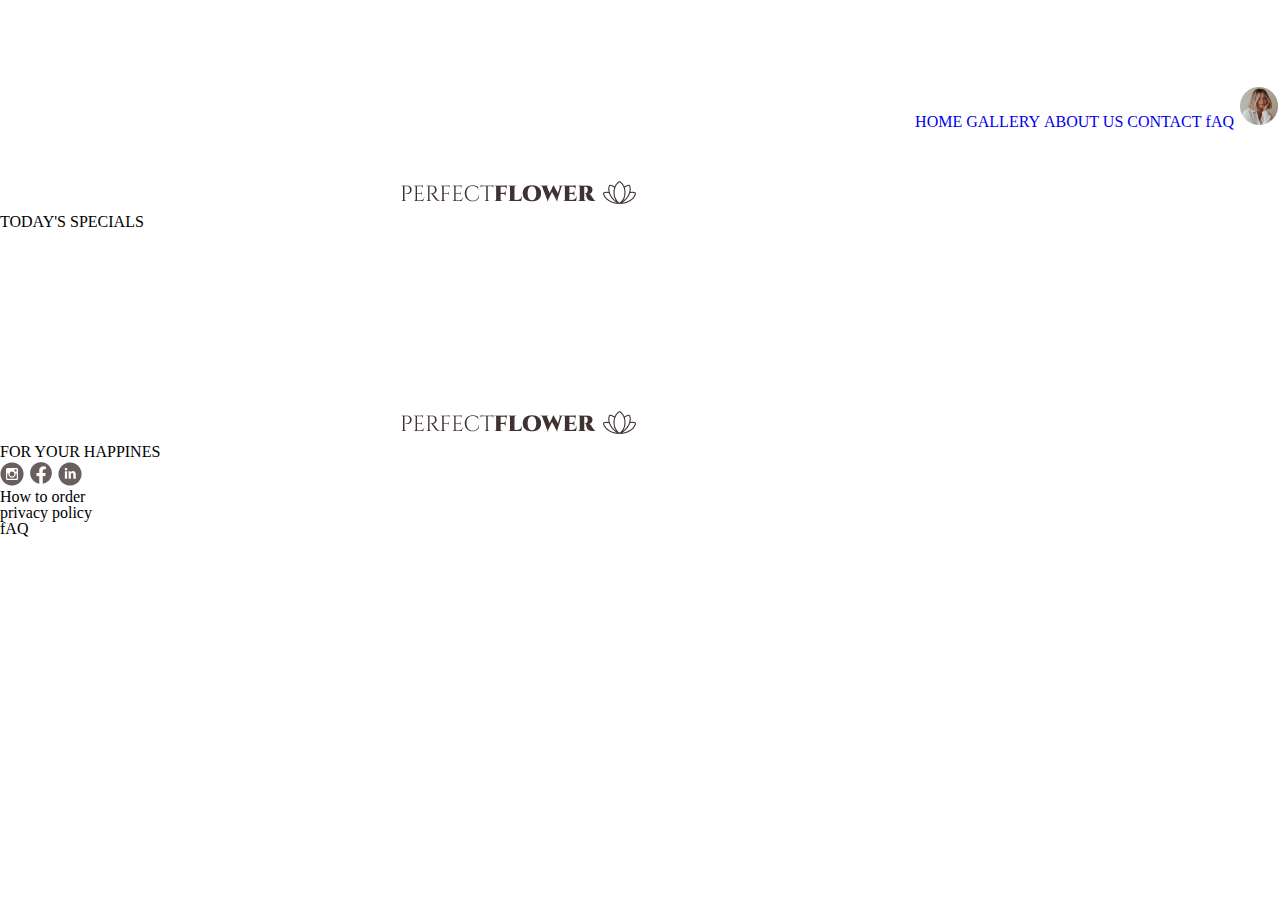
<file: index.html>
<!DOCTYPE html>
<html lang="en">
<head>
    <meta charset="UTF-8">
    <meta http-equiv="X-UA-Compatible" content="IE=edge">
    <meta name="viewport" content="width=device-width, initial-scale=1.0">
    <link rel="stylesheet" href="css/reset.css">
    <link rel="stylesheet" href="css/style.css">

    <title>Home</title>
</head>
<body>
    <header>
    <div class="container">
     <div class="logo">
        <a href="index.html"><img src="images/icons/LOGO.png" class="logo" alt="logo"></a>
     </div>
     </div>
     <nav >
        <ul class="main">
            <li>
                <a href="home.html">HOME</a>
            </li>
            <li>
                <a href="gallery.html">GALLERY</a>
            </li> 
             <li>
                <a href="about.html">ABOUT US</a>
            </li>
            <li>
                <a href="contact.html">CONTACT</a>
            </li>
            <li>
                <a href="faq.html">fAQ</a>
            </li>
            <li>
                <a href="user.html"><img src="images/icons/user-avatar.png" alt="user"></a>
            </li>
        </ul>
     </nav>
   
        
    </header>
    <h3 class="today">TODAY'S SPECIALS</h3>
    <div class="all">
    
    <div class="container1">


    </div>
    <div class="container2">
        

    </div>
    <div class="container3">
        

    </div>
</div>
    
    
</body>
<footer>
    <div class="logo">
        <a href="indeex.html"><img src="images/icons/LOGO.png" class="logo" alt="logo"></a>
     </div>
     <p class="title2"> FOR YOUR HAPPINES</p>
     <div class="socials ">
        <a href="indeex.html"><img src="images/icons/insta-icon.jpg" class="insta" alt="logo"></a>
        <a href="indeex.html"><img src="images/icons/fb-icon.png" class="fb" alt="logo"></a>
        <a href="indeex.html"><img src="images/icons/linked-icon.png" class="linked" alt="logo"></a>
     </div>
     <div class="info-buttons">
        <p> How to order</p>
        <p> privacy policy</p>
        <p> fAQ</p>

     </div>
</footer>
</html>
</file>
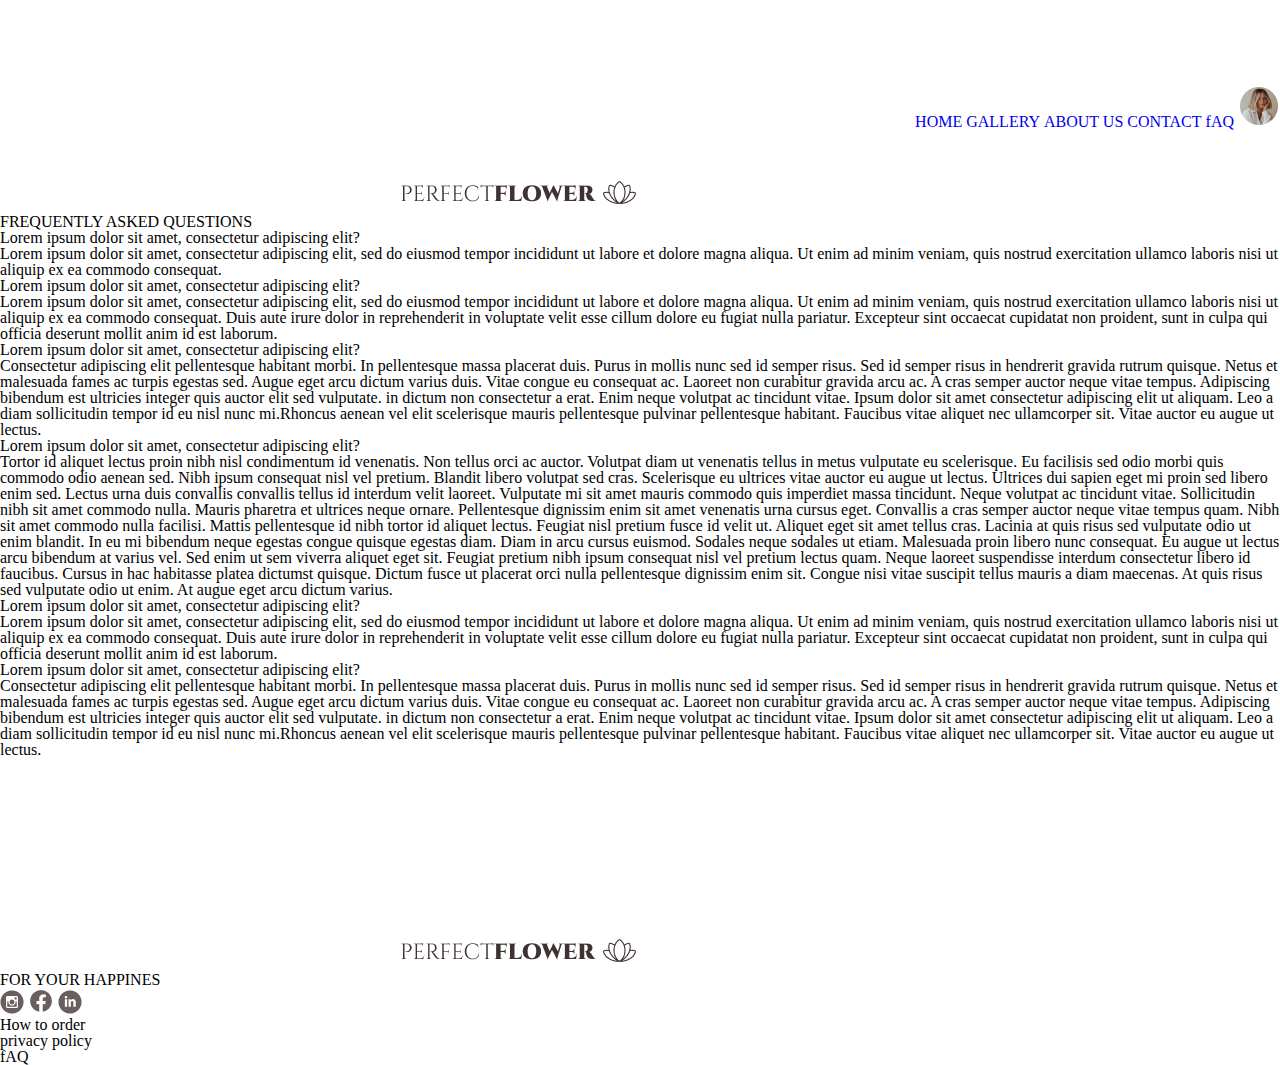
<file: faq.html>
<!DOCTYPE html>
<html lang="en">
<head>
    <meta charset="UTF-8">
    <meta http-equiv="X-UA-Compatible" content="IE=edge">
    <meta name="viewport" content="width=device-width, initial-scale=1.0">
    <link rel="stylesheet" href="css/reset.css">
    <link rel="stylesheet" href="css/style.css">

    <title>Home</title>
</head>
<body>
    <header>
    <div class="container">
     <div class="logo">
        <a href="indeex.html"><img src="images/icons/LOGO.png" class="logo" alt="logo"></a>
     </div>
     </div>
     <nav >
        <ul class="main">
            <li>
                <a href="home.html">HOME</a>
            </li>
            <li>
                <a href="gallery.html">GALLERY</a>
            </li> 
             <li>
                <a href="about.html">ABOUT US</a>
            </li>
            <li>
                <a href="contact.html">CONTACT</a>
            </li>
            <li>
                <a href="faq.html">fAQ</a>
            </li>
            <li>
                <a href="user.html"><img src="images/icons/user-avatar.png" alt="user"></a>
            </li>
        </ul>
     </nav>
   
        
    </header>

    <h2 class="asked">FREQUENTLY ASKED QUESTIONS
        
    </h2>
    <div class="container-faq">
        <div class="question1">
            <h3 class="faq-title1">
                Lorem ipsum dolor sit amet, consectetur adipiscing elit?
            </h3>
            <p class="faq-info1">
                Lorem ipsum dolor sit amet, consectetur adipiscing elit, sed do 
                eiusmod tempor incididunt ut labore et dolore magna aliqua. Ut enim ad minim veniam,
                 quis nostrud exercitation
                 ullamco laboris nisi ut aliquip ex ea commodo consequat. 

            </p>

        </div>
        <div class="question2">
            <h3 class="faq-title2">
                Lorem ipsum dolor sit amet, consectetur adipiscing elit?
            </h3>
            <p class="faq-info2">
                Lorem ipsum dolor sit amet, consectetur adipiscing elit, 
                sed do eiusmod tempor incididunt ut labore et dolore magna aliqua. Ut enim ad minim veniam, quis nostrud exercitation ullamco laboris nisi ut aliquip ex ea commodo consequat. Duis aute irure dolor in reprehenderit in voluptate velit esse cillum dolore eu fugiat nulla pariatur. Excepteur sint occaecat cupidatat non proident,
                 sunt in culpa qui officia deserunt mollit anim id est laborum.
            </p>

        </div>
        
            </p>

        </div>
        <div class="question3">
            <h3 class="faq-title3">
                Lorem ipsum dolor sit amet, consectetur adipiscing elit?
            </h3>
            <p class="faq-info3">
                Consectetur adipiscing elit pellentesque habitant morbi. 
                In pellentesque massa placerat duis. Purus in mollis nunc sed id semper risus. Sed id semper risus in hendrerit gravida rutrum quisque. Netus et malesuada fames ac turpis egestas sed. Augue eget arcu dictum varius duis. Vitae congue eu consequat ac. Laoreet non curabitur gravida arcu ac. A cras semper auctor neque vitae tempus. Adipiscing bibendum est ultricies integer quis auctor elit sed vulputate. in dictum non consectetur a erat. Enim neque volutpat ac tincidunt vitae. Ipsum dolor sit amet consectetur adipiscing elit ut aliquam. Leo a diam sollicitudin tempor id eu nisl nunc mi.Rhoncus aenean vel elit scelerisque mauris pellentesque pulvinar pellentesque habitant.
                 Faucibus vitae aliquet nec ullamcorper sit. Vitae auctor eu augue ut lectus.

            </p>

        </div>
        <div class="question4">
            <h3 class="faq-title4">
                Lorem ipsum dolor sit amet, consectetur adipiscing elit?
            </h3>
            <p class="faq-info4">
                Tortor id aliquet lectus proin nibh nisl condimentum id venenatis. Non tellus orci ac auctor. Volutpat diam ut venenatis tellus in metus vulputate eu scelerisque. Eu facilisis sed odio morbi quis commodo odio aenean sed. Nibh ipsum consequat nisl vel pretium. Blandit libero volutpat sed cras. Scelerisque eu ultrices vitae auctor eu augue ut lectus. Ultrices dui sapien eget mi proin sed libero enim sed. Lectus urna duis convallis convallis tellus id interdum velit laoreet. Vulputate mi sit amet mauris commodo quis imperdiet massa tincidunt. Neque volutpat ac tincidunt vitae. Sollicitudin nibh sit amet commodo nulla. Mauris pharetra
                 et ultrices neque ornare. Pellentesque dignissim enim sit amet venenatis urna cursus eget.
                  Convallis a cras semper auctor neque vitae tempus quam. Nibh sit amet commodo nulla facilisi. Mattis pellentesque id nibh tortor id aliquet lectus. Feugiat nisl pretium fusce id velit ut.

Aliquet eget sit amet tellus cras. Lacinia at quis risus sed vulputate odio ut 
enim blandit. In eu mi bibendum neque egestas congue quisque egestas diam. Diam in arcu cursus euismod. Sodales neque sodales ut etiam. Malesuada proin libero nunc consequat. Eu augue ut lectus arcu bibendum at varius vel. Sed enim ut sem viverra aliquet eget sit. Feugiat pretium nibh ipsum consequat nisl vel pretium lectus quam. Neque laoreet suspendisse interdum consectetur libero id faucibus. Cursus in hac habitasse platea dictumst quisque. Dictum fusce ut placerat orci nulla pellentesque dignissim enim sit. Congue nisi vitae suscipit tellus mauris a diam maecenas. At quis risus sed vulputate odio ut enim. At augue eget arcu dictum varius.

            </p>

        </div>
        <div class="question5">
            <h3 class="faq-title5">
                Lorem ipsum dolor sit amet, consectetur adipiscing elit?
            </h3>
            <p class="faq-info5">
                Lorem ipsum dolor sit amet, consectetur adipiscing elit, sed
                 do eiusmod tempor incididunt ut labore et dolore magna aliqua. Ut enim ad minim veniam, quis nostrud exercitation ullamco laboris nisi ut aliquip ex ea commodo consequat. Duis aute irure dolor in reprehenderit in voluptate velit esse cillum dolore eu fugiat nulla pariatur. Excepteur sint occaecat cupidatat non proident, 
                sunt in culpa qui officia deserunt mollit anim id est laborum.

            </p>

        </div>
        <div class="question6">
            <h3 class="faq-title6">
                Lorem ipsum dolor sit amet, consectetur adipiscing elit?
            </h3>
            <p class="faq-info6">
                Consectetur adipiscing elit pellentesque habitant morbi. 
                In pellentesque massa placerat duis. Purus in mollis nunc sed id semper risus. Sed id semper risus in hendrerit gravida rutrum quisque. Netus et malesuada fames ac turpis egestas sed. Augue eget arcu dictum varius duis. Vitae congue eu consequat ac. Laoreet non curabitur gravida arcu ac. A cras semper auctor neque vitae tempus. Adipiscing bibendum est ultricies integer quis auctor elit sed vulputate. in dictum non consectetur a erat. Enim neque volutpat ac tincidunt vitae. Ipsum dolor sit amet consectetur adipiscing elit ut aliquam. Leo a diam sollicitudin tempor id eu nisl nunc mi.Rhoncus aenean vel elit scelerisque mauris pellentesque pulvinar pellentesque habitant.
                 Faucibus vitae aliquet nec ullamcorper sit. Vitae auctor eu augue ut lectus.

            </p>

        </div>


        
    </div>
    

    </div>
     </div>
    
    
</body>
<footer>
    <div class="logo">
        <a href="indeex.html"><img src="images/icons/LOGO.png" class="logo" alt="logo"></a>
     </div>
     <p class="title2"> FOR YOUR HAPPINES</p>
     <div class="socials ">
        <a href="indeex.html"><img src="images/icons/insta-icon.jpg" class="insta" alt="logo"></a>
        <a href="indeex.html"><img src="images/icons/fb-icon.png" class="fb" alt="logo"></a>
        <a href="indeex.html"><img src="images/icons/linked-icon.png" class="linked" alt="logo"></a>
     </div>
     <div class="info-buttons">
        <p> How to order</p>
        <p> privacy policy</p>
        <p> fAQ</p>

     </div>
</footer>
</html>
</file>
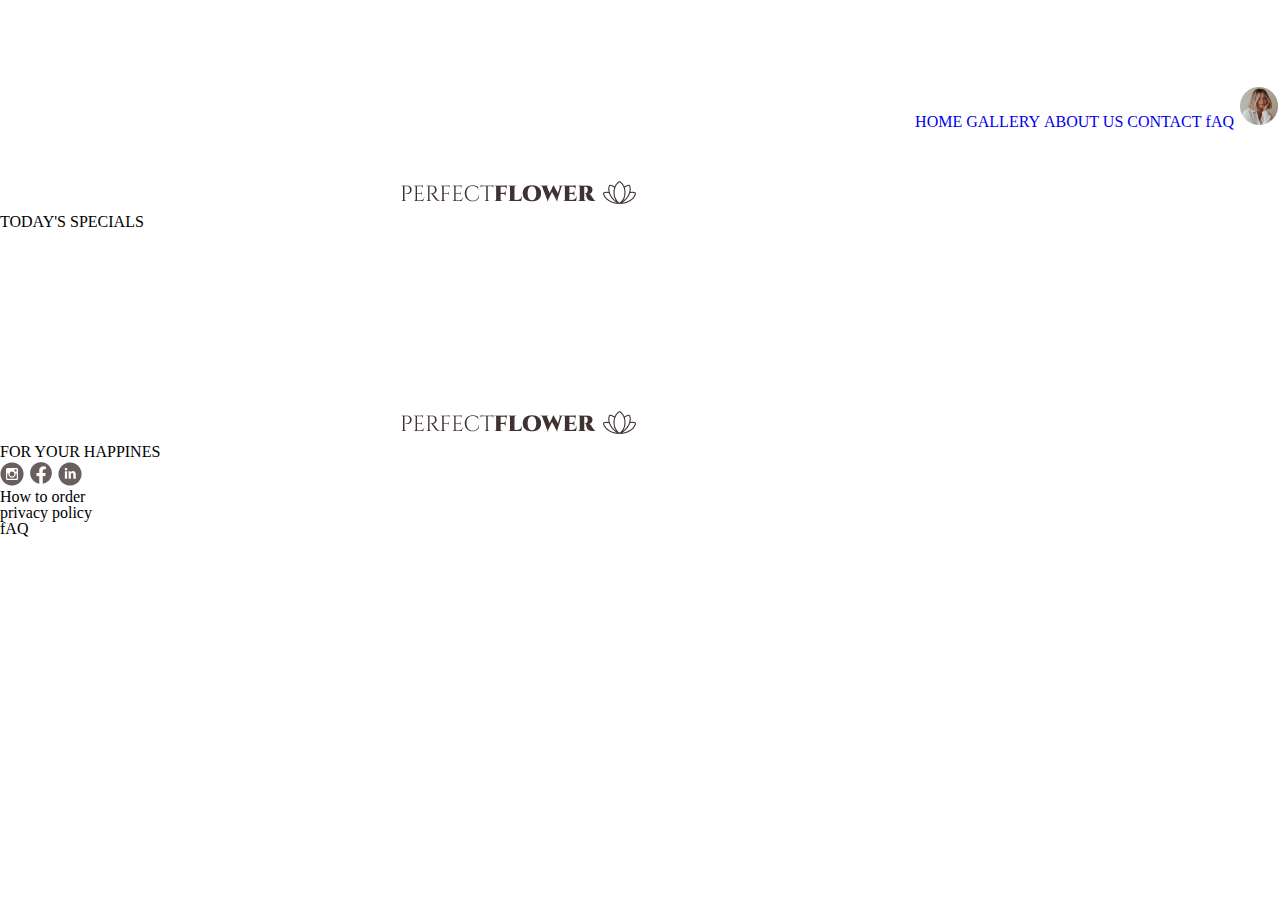
<file: gallery.html>
<!DOCTYPE html>
<html lang="en">
<head>
    <meta charset="UTF-8">
    <meta http-equiv="X-UA-Compatible" content="IE=edge">
    <meta name="viewport" content="width=device-width, initial-scale=1.0">
    <link rel="stylesheet" href="css/reset.css">
    <link rel="stylesheet" href="css/style.css">

    <title>Home</title>
</head>
<body>
    <header>
    <div class="container">
     <div class="logo">
        <a href="indeex.html"><img src="images/icons/LOGO.png" class="logo" alt="logo"></a>
     </div>
     </div>
     <nav >
        <ul class="main">
            <li>
                <a href="home.html">HOME</a>
            </li>
            <li>
                <a href="gallery.html">GALLERY</a>
            </li> 
             <li>
                <a href="about.html">ABOUT US</a>
            </li>
            <li>
                <a href="contact.html">CONTACT</a>
            </li>
            <li>
                <a href="faq.html">fAQ</a>
            </li>
            <li>
                <a href="user.html"><img src="images/icons/user-avatar.png" alt="user"></a>
            </li>
        </ul>
     </nav>
   
        
    </header>
    <h3 class="today">TODAY'S SPECIALS</h3>
    <div class="all">
    
    <div class="container1">


    </div>
    <div class="container2">
        

    </div>
    <div class="container3">
        

    </div>
</div>
    
    
</body>
<footer>
    <div class="logo">
        <a href="indeex.html"><img src="images/icons/LOGO.png" class="logo" alt="logo"></a>
     </div>
     <p class="title2"> FOR YOUR HAPPINES</p>
     <div class="socials ">
        <a href="indeex.html"><img src="images/icons/insta-icon.jpg" class="insta" alt="logo"></a>
        <a href="indeex.html"><img src="images/icons/fb-icon.png" class="fb" alt="logo"></a>
        <a href="indeex.html"><img src="images/icons/linked-icon.png" class="linked" alt="logo"></a>
     </div>
     <div class="info-buttons">
        <p> How to order</p>
        <p> privacy policy</p>
        <p> fAQ</p>

     </div>
</footer>
</html>
</file>
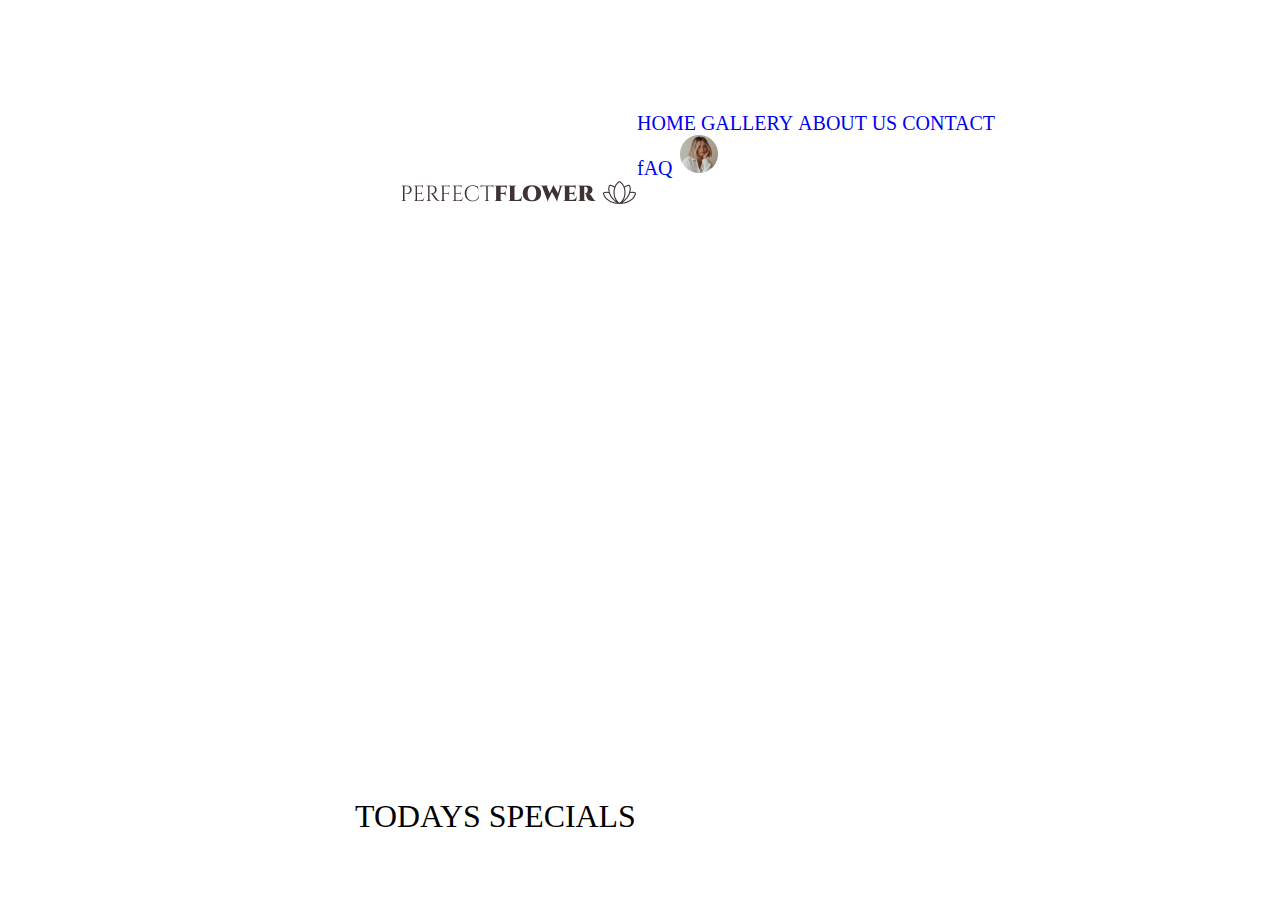
<file: user.html>
<!DOCTYPE html>
<html lang="en">
<head>
    <meta charset="UTF-8">
    <meta http-equiv="X-UA-Compatible" content="IE=edge">
    <meta name="viewport" content="width=device-width, initial-scale=1.0">
    <link rel="stylesheet" href="css/reset.css">
    <link rel="stylesheet" href="css/style.css">

    <title>Home</title>
</head>
<body>
    <header>
    <div class="container">
     <div class="logo">
        <a href="indeex.html"><img src="images/icons/LOGO.png" class="logo" alt="logo"></a>
     </div>
     </div>
     <nav >
        <ul class="nav_links">
            <li>
                <a href="home.html">HOME</a>
            </li>
            <li>
                <a href="gallery.html">GALLERY</a>
            </li> 
             <li>
                <a href="about.html">ABOUT US</a>
            </li>
            <li>
                <a href="contact.html">CONTACT</a>
            </li>
            <li>
                <a href="faq.html">fAQ</a>
            </li>
            <li>
                <a href="user.html"><img src="images/icons/user-avatar.png" alt="user"></a>
            </li>
        </ul>
     </nav>
     
   
        
    </header>
    <h2 class="headline"> TODAYS SPECIALS</h2>
    
    
    
</body>
<footer>
    
</footer>
</html>
</file>
<file: css/style.css>
/* {
    margin: 0;
    padding: 0;
    box-sizing: border-box;
}

body {
    position: relative;

    height: 1539px;
    background-color: white;
}

li {
    margin-left: 739px;
    margin-top: 44px;
    display: inline-block;

}

.logo {
    margin-top: 37px;
    margin-left: 100px;
}

.today {
    margin-left: 119px;
    margin-top: 272px;
    height: 24px;
    max-width: 174px;
    line-height: 24px;
    font-size: 18px;
    color: black;
    font-style: normal;
}

.container1 {
    width: 343px;
    height: 532px;
    margin-top: 396px;
    margin-left: 102px;
    background-color: #a0898bb2;
    display: inline-block;

}

.container2 {
    width: 343px;
    height: 532px;
    margin-top: 396px;
    margin-left: 539px;
    background-color: #a0898bb2;
    display: inline-block;

}



.all {
    
}

footer {
    position: absolute;
    justify-content;
    display: flex;
    width: auto;
    height: 300px;
    background-color: #F5EFEF;
    margin-top: 1276px;

}

.title2 {
    width: 184px;
    height: 24px;
    margin-left: 100px;
    margin-bottom: 164px;

}

.socials {

    margin-left: 100px;

}

.info-buttons {
    display: flex;
    justify-content: space-around;
    padding: 36px;
    margin-left: 817px;
    margin-top: 1329px;

}

.asked {
    width: 311px;
    height: 24px;
    margin-top: 253px;
    margin-left: 119px;
    font-weight: 700;
    font-size: 18px;


}

.container-faq {
    height: 2469px;
    width: 1038.01513671875px;
    left: 99.98486328125px;
    top: 392px;
    border-radius: nullpx;
    background-color: antiquewhite;
    margin-left: 99.98px;
    margin-right: 302px;
}

.question1 {
    margin-top: 392px;
    margin-left: 99.98px;
    width: 1038.02px;
    height: 157px;



}

.question6 {
    height: 330px;
    width: 997.01513671875px;
    left: 3532.01513671875px;
    top: 1913px;
    border-radius: nullpx;
}
*/

*{
    margin: 0;
    padding: 0;
    box-sizing: border-box;

}

li , .nav_links{
    display: inline-block;
}
header{
    display: flex;
    justify-content: space-between;
    align-items: center;
}
a{
    text-decoration: none;
}
.logo{
   
    cursor: pointer;
    margin-top: 88px;
    margin-left: 200px;
}
.nav_links{
    
    margin-top: 77.08px;
    padding: 0px, 30px;
    margin-right: 266.66px;
    font-size: 20px;
}
.headline {
height: 70px;
width: 501px;
margin-left: 355px;
margin-top: 568px;
font-size: 31.8915px;
line-height: 70px;
 

}
</file>
